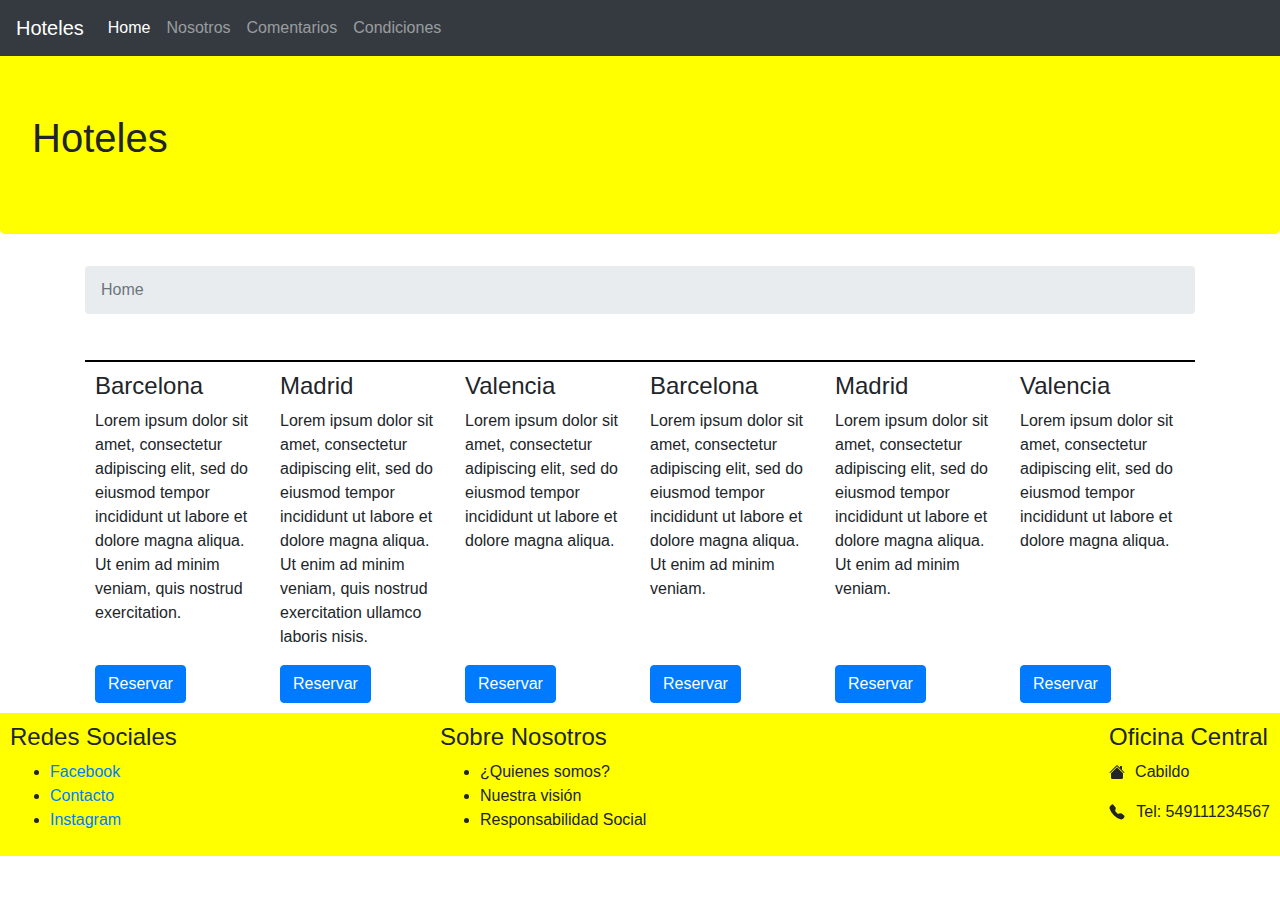
<file: course/index.html>
<!DOCTYPE html>
<html>
<head>
    <meta charset='utf-8'>
    <meta http-equiv='X-UA-Compatible' content='IE=edge'>
    <title>Hoteles</title>
    <meta name='viewport' content='width=device-width, initial-scale=1'>
    <link rel="stylesheet" href="https://stackpath.bootstrapcdn.com/bootstrap/4.5.2/css/bootstrap.min.css"
        integrity="sha384-JcKb8q3iqJ61gNV9KGb8thSsNjpSL0n8PARn9HuZOnIxN0hoP+VmmDGMN5t9UJ0Z" crossorigin="anonymous">
    <link rel="stylesheet" href="main.css">
        <script src="https://code.jquery.com/jquery-3.5.1.slim.min.js"
        integrity="sha384-DfXdz2htPH0lsSSs5nCTpuj/zy4C+OGpamoFVy38MVBnE+IbbVYUew+OrCXaRkfj"
        crossorigin="anonymous"></script>
    <script src="https://cdn.jsdelivr.net/npm/popper.js@1.16.1/dist/umd/popper.min.js"
        integrity="sha384-9/reFTGAW83EW2RDu2S0VKaIzap3H66lZH81PoYlFhbGU+6BZp6G7niu735Sk7lN"
        crossorigin="anonymous"></script>
    <script src="https://stackpath.bootstrapcdn.com/bootstrap/4.5.2/js/bootstrap.min.js"
        integrity="sha384-B4gt1jrGC7Jh4AgTPSdUtOBvfO8shuf57BaghqFfPlYxofvL8/KUEfYiJOMMV+rV"
        crossorigin="anonymous"></script>
</head>
<body>
    <nav class="navbar navbar-expand-md navbar-dark bg-dark fixed-top">
        <a href="#" class="navbar-brand">Hoteles</a>
        <button class="navbar-toggler" type="button" data-toggle="collapse" data-target="#navbarSupportedContent"
            aria-controls="navbarSupportedContent" aria-expanded="false" aria-label="Toggle navigation">
            <span class="navbar-toggler-icon"></span>
        </button>
        
        <div class="collapse navbar-collapse" id="navbarSupportedContent">
            <ul class="navbar-nav mr-auto">
                <li class="nav-item active"><a class="nav-link" href="#">Home</a></li>
                <li class="nav-item"><a class="nav-link" href="about.html">Nosotros</a></li>
                <li class="nav-item"><a class="nav-link" href="comentarios.html">Comentarios</a></li>
                <li class="nav-item"><a class="nav-link" href="#">Condiciones</a></li>
            </ul>
        </div>
    </nav>
    <div class="jumbotron">
        <h1>Hoteles</h1>
    </div>
    <div class="container"> 
        <nav aria-label="breadcrumb">
            <ol class="breadcrumb">
                <li class="breadcrumb-item active" aria-current="page">Home</li>
            </ol>
        </nav>
        <div class="d-flex flex-wrap">
            <div class="card-hotel d-flex flex-column justify-content-between">
                <div>
                    <h4>Barcelona</h4>
                    <p>Lorem ipsum dolor sit amet, consectetur adipiscing elit, sed do eiusmod tempor incididunt ut labore et dolore magna
                        aliqua. Ut enim ad minim veniam, quis nostrud exercitation.</p>
                </div>
                <div>
                    <button class="btn btn-primary">Reservar</button>
                </div>
            </div>
            <div class="card-hotel d-flex flex-column justify-content-between">
                <div>
                    <h4>Madrid</h4>
                    <p>Lorem ipsum dolor sit amet, consectetur adipiscing elit, sed do eiusmod tempor incididunt ut labore et dolore magna
                        aliqua. Ut enim ad minim veniam, quis nostrud exercitation ullamco laboris nisis.</p>
                </div>
                <div>
                    <button class="btn btn-primary">Reservar</button>
                </div>
            </div>
            <div class="card-hotel d-flex flex-column justify-content-between">
                <div>
                    <h4>Valencia</h4>
                    <p>Lorem ipsum dolor sit amet, consectetur adipiscing elit, sed do eiusmod tempor incididunt ut labore et dolore magna
                        aliqua.</p>
                </div>
                <div>
                    <button class="btn btn-primary">Reservar</button>
                </div>
            </div>
            <div class="card-hotel d-flex flex-column justify-content-between">
                <div>
                    <h4>Barcelona</h4>
                    <p>Lorem ipsum dolor sit amet, consectetur adipiscing elit, sed do eiusmod tempor incididunt ut labore et dolore magna
                        aliqua. Ut enim ad minim veniam.</p>
                </div>
                <div>
                    <button class="btn btn-primary">Reservar</button>
                </div>
            </div>
            <div class="card-hotel d-flex flex-column justify-content-between">
                <div>
                    <h4>Madrid</h4>
                    <p>Lorem ipsum dolor sit amet, consectetur adipiscing elit, sed do eiusmod tempor incididunt ut labore et dolore magna
                        aliqua. Ut enim ad minim veniam.</p>
                </div>
                <div>
                    <button class="btn btn-primary">Reservar</button>
                </div>
            </div>
            <div class="card-hotel d-flex flex-column justify-content-between">
                <div>
                    <h4>Valencia</h4>
                    <p>Lorem ipsum dolor sit amet, consectetur adipiscing elit, sed do eiusmod tempor incididunt ut labore et dolore magna
                        aliqua.</p> 
                </div>
                <div>
                    <button class="btn btn-primary">Reservar</button>
                </div>
            </div>        
        </div>
    </div>
</body>
<footer>
    <div class="row">
        <div class="col-sm-4 d-flex flex-column">
            <h4>Redes Sociales</h4>
            <ul>
            <li><a href="#">Facebook</a></li>
            <li><a href="#">Contacto</a></li>
            <li><a href="#">Instagram</a></li>
            </ul>
        </div>
        <div class="col-sm-4 d-flex flex-column">
            <h4>Sobre Nosotros</h4>
            <ul>
                <li>¿Quienes somos?</li>
                <li>Nuestra visión</li>
                <li>Responsabilidad Social</li>
            </ul>
        </div>
        <div class="col-sm-4 d-flex flex-column align-items-end">
            <address>
                <h4>Oficina Central</h4>
                <p><span class="address"><svg width="1em" height="1em" viewBox="0 0 16 16" class="bi bi-house-fill" fill="currentColor"
                    xmlns="http://www.w3.org/2000/svg">
                    <path fill-rule="evenodd"
                        d="M8 3.293l6 6V13.5a1.5 1.5 0 0 1-1.5 1.5h-9A1.5 1.5 0 0 1 2 13.5V9.293l6-6zm5-.793V6l-2-2V2.5a.5.5 0 0 1 .5-.5h1a.5.5 0 0 1 .5.5z" />
                    <path fill-rule="evenodd"
                        d="M7.293 1.5a1 1 0 0 1 1.414 0l6.647 6.646a.5.5 0 0 1-.708.708L8 2.207 1.354 8.854a.5.5 0 1 1-.708-.708L7.293 1.5z" />
                </svg></span>Cabildo</p>
                <p><span class="phone"><svg width="1em" height="1em" viewBox="0 0 16 16" class="bi bi-telephone-fill" fill="currentColor"
                    xmlns="http://www.w3.org/2000/svg">
                    <path fill-rule="evenodd"
                        d="M2.267.98a1.636 1.636 0 0 1 2.448.152l1.681 2.162c.309.396.418.913.296 1.4l-.513 2.053a.636.636 0 0 0 .167.604L8.65 9.654a.636.636 0 0 0 .604.167l2.052-.513a1.636 1.636 0 0 1 1.401.296l2.162 1.681c.777.604.849 1.753.153 2.448l-.97.97c-.693.693-1.73.998-2.697.658a17.47 17.47 0 0 1-6.571-4.144A17.47 17.47 0 0 1 .639 4.646c-.34-.967-.035-2.004.658-2.698l.97-.969z" />
                </svg></span> Tel: 549111234567</p>
            </address>
        </div>
        
    </div>
</footer>
</html>
</file>
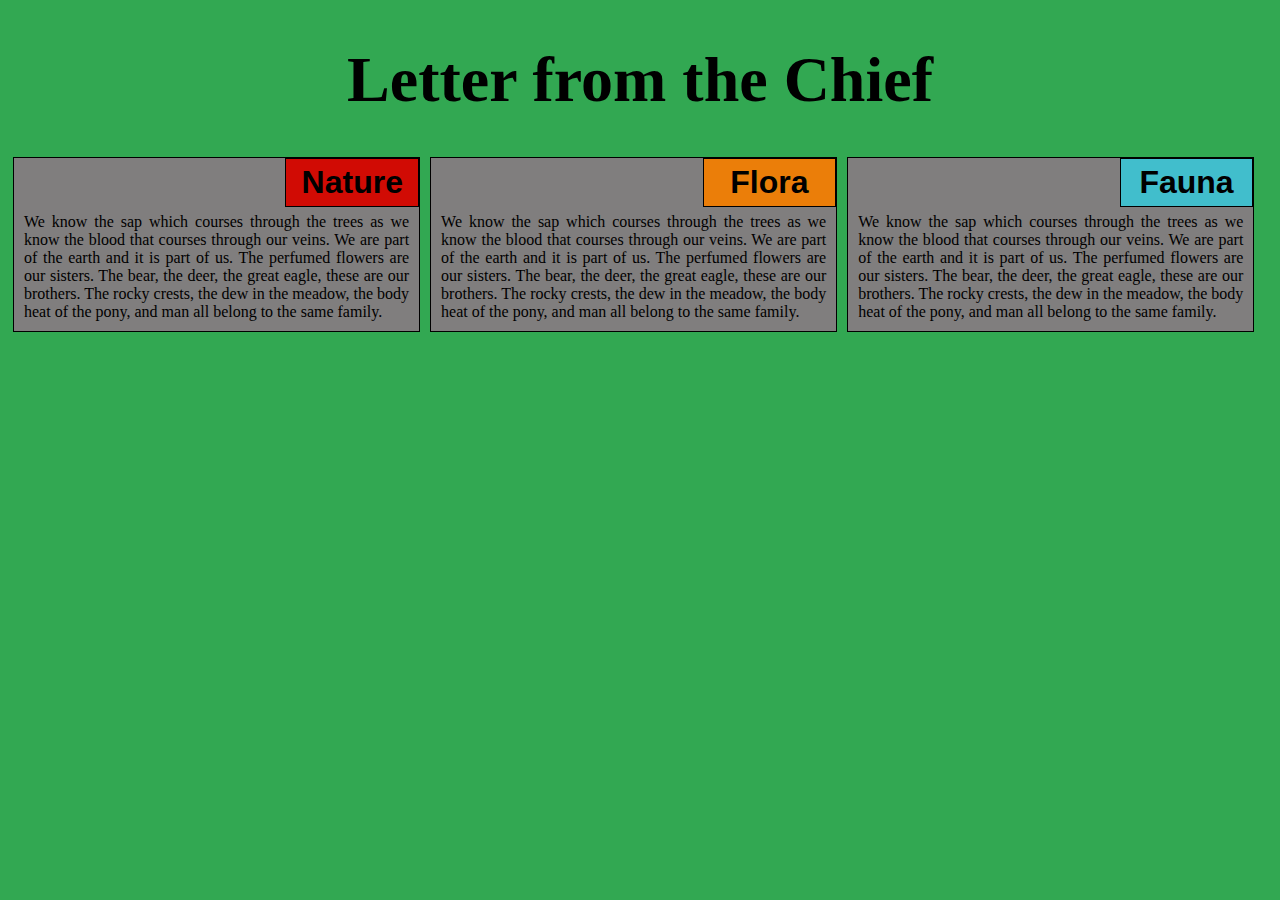
<file: solution/index.html>
<!DOCTYPE html>
<head>
<meta charset="utf-8">
<meta name="viewport" content="widht=device-width, initial-scale=1">
<title>Module 2 solution</title>
<link rel="stylesheet" href="style.css">
	
</head>
<body>
<h1>Letter from the Chief</h1>

<div class="col-lg-1 col-md-1 col-sm-1">
<div class="box">
<div class="content"><div class="title1">Nature</div>We know the sap which courses through the trees as we know the blood that courses through our veins. We are part of the earth and it is part of us. The perfumed flowers are our sisters. The bear, the deer, the great eagle, these are our brothers. The rocky crests, the dew in the meadow, the body heat of the pony, and man all belong to the same family.
</div></div></div>
<div class="col-lg-1 col-md-1 col-sm-1">
<div class="box">
<div class="content"><div class="title2">Flora</div>We know the sap which courses through the trees as we know the blood that courses through our veins. We are part of the earth and it is part of us. The perfumed flowers are our sisters. The bear, the deer, the great eagle, these are our brothers. The rocky crests, the dew in the meadow, the body heat of the pony, and man all belong to the same family.
</div></div></div>
<div class="col-lg-1 col-md-2 col-sm-1">
<div class="box">	
<div class="content"><div class="title3">Fauna</div>We know the sap which courses through the trees as we know the blood that courses through our veins. We are part of the earth and it is part of us. The perfumed flowers are our sisters. The bear, the deer, the great eagle, these are our brothers. The rocky crests, the dew in the meadow, the body heat of the pony, and man all belong to the same family.
</div></div></div>

</body>
</file>
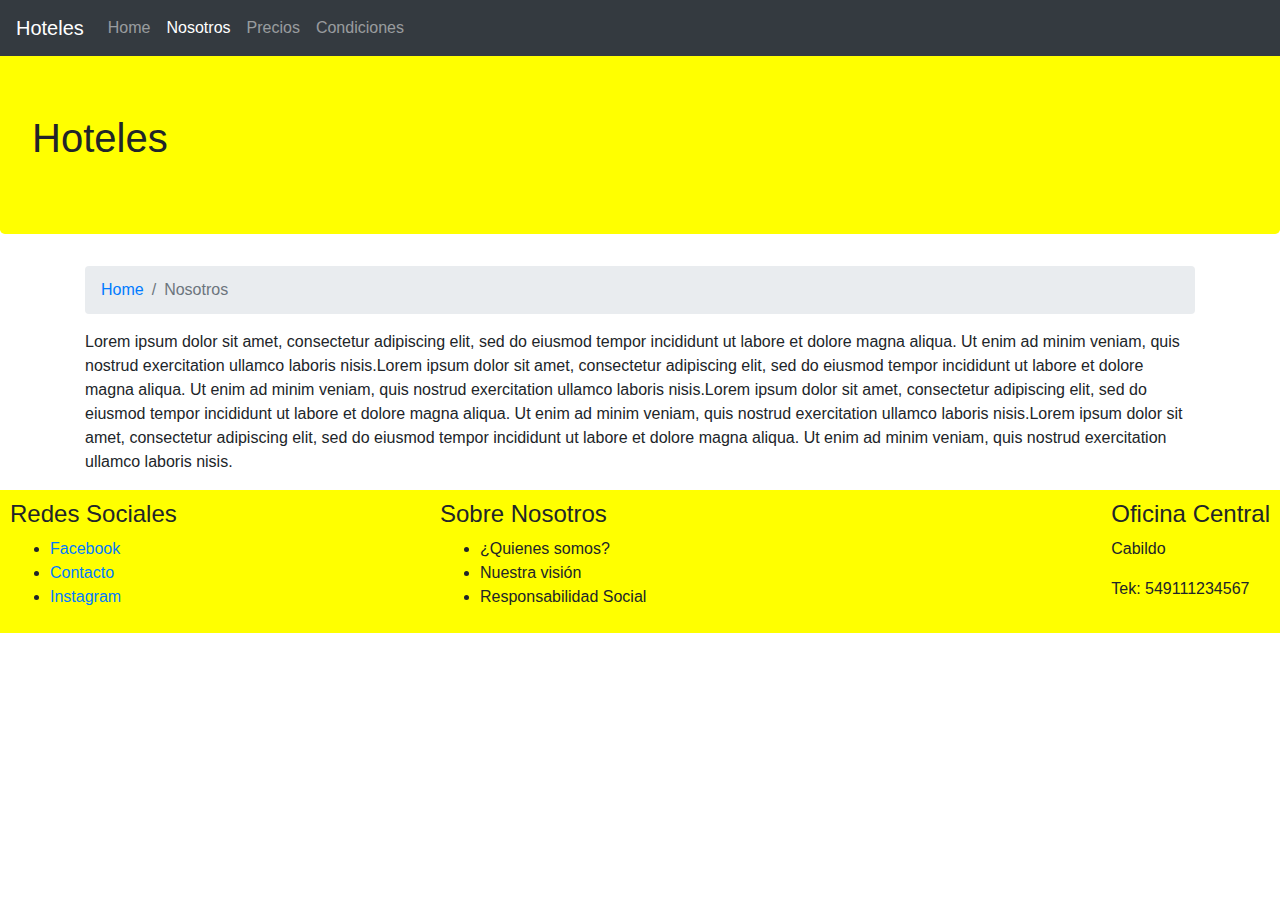
<file: course/about.html>
<!DOCTYPE html>
<html>

<head>
    <meta charset='utf-8'>
    <meta http-equiv='X-UA-Compatible' content='IE=edge'>
    <title>Hoteles</title>
    <meta name='viewport' content='width=device-width, initial-scale=1'>
    <link rel="stylesheet" href="https://stackpath.bootstrapcdn.com/bootstrap/4.5.2/css/bootstrap.min.css"
        integrity="sha384-JcKb8q3iqJ61gNV9KGb8thSsNjpSL0n8PARn9HuZOnIxN0hoP+VmmDGMN5t9UJ0Z" crossorigin="anonymous">
    <link rel="stylesheet" href="main.css">
    <script src="https://code.jquery.com/jquery-3.5.1.slim.min.js"
        integrity="sha384-DfXdz2htPH0lsSSs5nCTpuj/zy4C+OGpamoFVy38MVBnE+IbbVYUew+OrCXaRkfj"
        crossorigin="anonymous"></script>
    <script src="https://cdn.jsdelivr.net/npm/popper.js@1.16.1/dist/umd/popper.min.js"
        integrity="sha384-9/reFTGAW83EW2RDu2S0VKaIzap3H66lZH81PoYlFhbGU+6BZp6G7niu735Sk7lN"
        crossorigin="anonymous"></script>
    <script src="https://stackpath.bootstrapcdn.com/bootstrap/4.5.2/js/bootstrap.min.js"
        integrity="sha384-B4gt1jrGC7Jh4AgTPSdUtOBvfO8shuf57BaghqFfPlYxofvL8/KUEfYiJOMMV+rV"
        crossorigin="anonymous"></script>
</head>

<body>
    <nav class="navbar navbar-expand-md navbar-dark bg-dark fixed-top">
        <a href="index.html" class="navbar-brand">Hoteles</a>
        <button class="navbar-toggler" type="button" data-toggle="collapse" data-target="#navbarSupportedContent"
            aria-controls="navbarSupportedContent" aria-expanded="false" aria-label="Toggle navigation">
            <span class="navbar-toggler-icon"></span>
        </button>

        <div class="collapse navbar-collapse" id="navbarSupportedContent">
            <ul class="navbar-nav mr-auto">
                <li class="nav-item"><a class="nav-link" href="index.html">Home</a></li>
                <li class="nav-item active"><a class="nav-link" href="#">Nosotros</a></li>
                <li class="nav-item"><a class="nav-link" href="#">Precios</a></li>
                <li class="nav-item"><a class="nav-link" href="#">Condiciones</a></li>
            </ul>
        </div>
    </nav>
    <div class="jumbotron">
        <h1>Hoteles</h1>
    </div>
    <div class="container">
        <nav aria-label="breadcrumb">
            <ol class="breadcrumb">
                <li class="breadcrumb-item" aria-current="page"><a href="index.html">Home</a></li>
                <li class="breadcrumb-item active" aria-current="page">Nosotros</li>
            </ol>
        </nav>
        <p>Lorem ipsum dolor sit amet, consectetur adipiscing elit, sed do eiusmod tempor incididunt ut labore et dolore magna
        aliqua. Ut enim ad minim veniam, quis nostrud exercitation ullamco laboris nisis.Lorem ipsum dolor sit amet, consectetur adipiscing elit, sed do eiusmod tempor incididunt ut labore et dolore magna
        aliqua. Ut enim ad minim veniam, quis nostrud exercitation ullamco laboris nisis.Lorem ipsum dolor sit amet, consectetur adipiscing elit, sed do eiusmod tempor incididunt ut labore et dolore magna
        aliqua. Ut enim ad minim veniam, quis nostrud exercitation ullamco laboris nisis.Lorem ipsum dolor sit amet, consectetur adipiscing elit, sed do eiusmod tempor incididunt ut labore et dolore magna
        aliqua. Ut enim ad minim veniam, quis nostrud exercitation ullamco laboris nisis.</p>
    </div>
</body>
<footer>
    <div class="row">
        <div class="col-sm-4 d-flex flex-column">
            <h4>Redes Sociales</h4>
            <ul>
                <li><a href="#">Facebook</a></li>
                <li><a href="#">Contacto</a></li>
                <li><a href="#">Instagram</a></li>
            </ul>
        </div>
        <div class="col-sm-4 d-flex flex-column">
            <h4>Sobre Nosotros</h4>
            <ul>
                <li>¿Quienes somos?</li>
                <li>Nuestra visión</li>
                <li>Responsabilidad Social</li>
            </ul>
        </div>
        <div class="col-sm-4 d-flex flex-column align-items-end">
            <address>
                <h4>Oficina Central</h4>
                <p>Cabildo</p>
                <p>Tek: 549111234567</p>
            </address>
        </div>
    </div>
</footer>

</html>
</file>
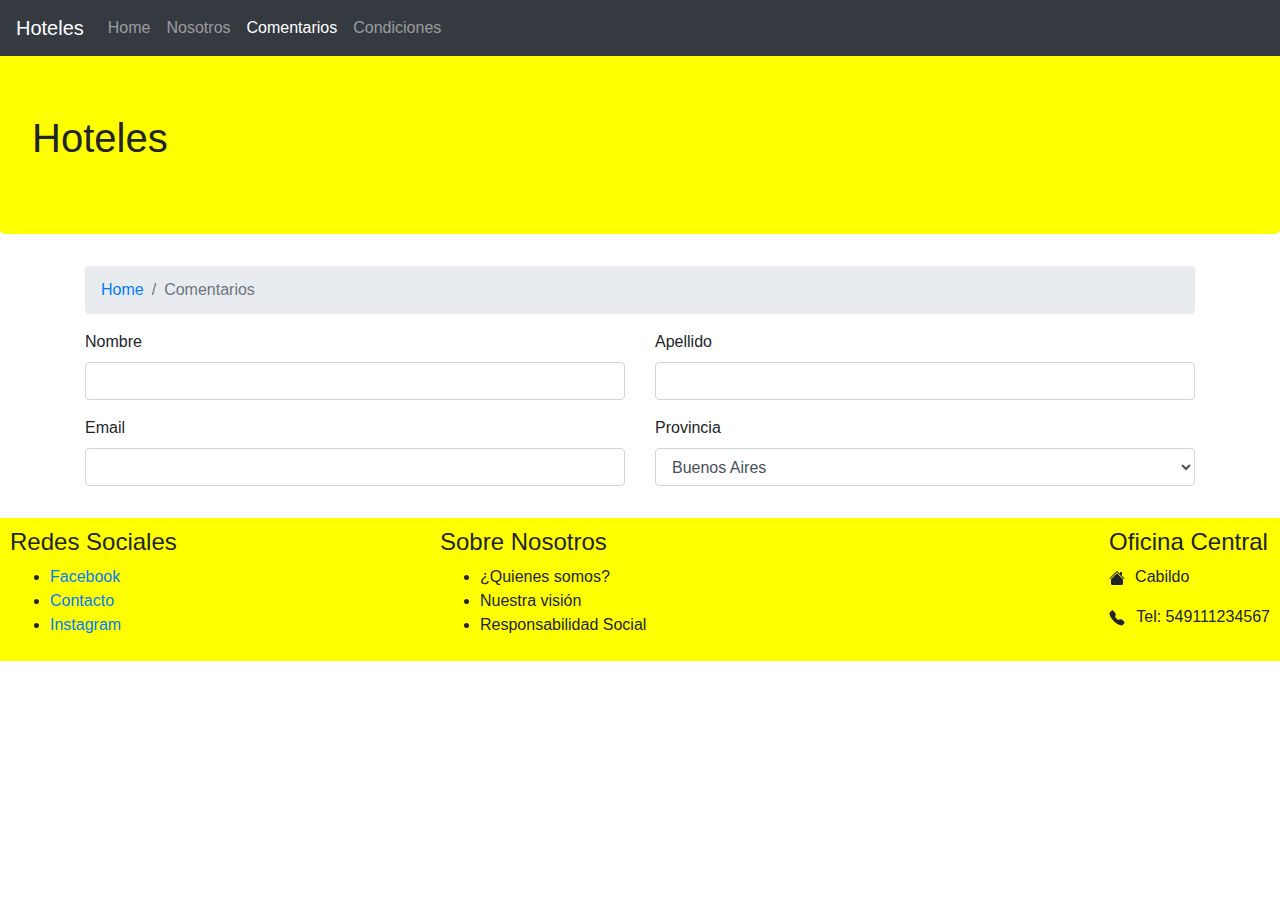
<file: course/comentarios.html>
<!DOCTYPE html>
<html>

<head>
    <meta charset='utf-8'>
    <meta http-equiv='X-UA-Compatible' content='IE=edge'>
    <title>Hoteles</title>
    <meta name='viewport' content='width=device-width, initial-scale=1'>
    <link rel="stylesheet" href="https://stackpath.bootstrapcdn.com/bootstrap/4.5.2/css/bootstrap.min.css"
        integrity="sha384-JcKb8q3iqJ61gNV9KGb8thSsNjpSL0n8PARn9HuZOnIxN0hoP+VmmDGMN5t9UJ0Z" crossorigin="anonymous">
    <link rel="stylesheet" href="main.css">
    <script src="https://code.jquery.com/jquery-3.5.1.slim.min.js"
        integrity="sha384-DfXdz2htPH0lsSSs5nCTpuj/zy4C+OGpamoFVy38MVBnE+IbbVYUew+OrCXaRkfj"
        crossorigin="anonymous"></script>
    <script src="https://cdn.jsdelivr.net/npm/popper.js@1.16.1/dist/umd/popper.min.js"
        integrity="sha384-9/reFTGAW83EW2RDu2S0VKaIzap3H66lZH81PoYlFhbGU+6BZp6G7niu735Sk7lN"
        crossorigin="anonymous"></script>
    <script src="https://stackpath.bootstrapcdn.com/bootstrap/4.5.2/js/bootstrap.min.js"
        integrity="sha384-B4gt1jrGC7Jh4AgTPSdUtOBvfO8shuf57BaghqFfPlYxofvL8/KUEfYiJOMMV+rV"
        crossorigin="anonymous"></script>
</head>

<body>
    <nav class="navbar navbar-expand-md navbar-dark bg-dark fixed-top">
        <a href="index.html" class="navbar-brand">Hoteles</a>
        <button class="navbar-toggler" type="button" data-toggle="collapse" data-target="#navbarSupportedContent"
            aria-controls="navbarSupportedContent" aria-expanded="false" aria-label="Toggle navigation">
            <span class="navbar-toggler-icon"></span>
        </button>

        <div class="collapse navbar-collapse" id="navbarSupportedContent">
            <ul class="navbar-nav mr-auto">
                <li class="nav-item"><a class="nav-link" href="index.html">Home</a></li>
                <li class="nav-item"><a class="nav-link" href="about.html">Nosotros</a></li>
                <li class="nav-item active"><a class="nav-link" href="#">Comentarios</a></li>
                <li class="nav-item"><a class="nav-link" href="#">Condiciones</a></li>
            </ul>
        </div>
    </nav>
    <div class="jumbotron">
        <h1>Hoteles</h1>
    </div>
    <div class="container">
        <nav aria-label="breadcrumb">
            <ol class="breadcrumb">
                <li class="breadcrumb-item" aria-current="page"><a href="index.html">Home</a></li>
                <li class="breadcrumb-item active" aria-current="page">Comentarios</li>
            </ol>
        </nav>
        <form>
            <div class="form-group row">
                <div class="col-sm-6 form-group">
                    <label for="nombre">Nombre</label>
                    <input type="text" class="form-control" id="nombre">
                </div>
                <div class="col-sm-6 form-group">
                    <label for="apellido">Apellido</label>
                    <input type="text" class="form-control" id="apellido">
                </div>
                <div class="col-sm-6 form-group">
                    <label for="email">Email</label>
                    <input type="email" class="form-control" id="email">
                </div>
                <div class="col-sm-6 form-group">
                    <label for="provincia">Provincia</label>
                    <select class="form-control" id="provincia">
                        <option>Buenos Aires</option>
                        <option>Córdoba</option>
                        <option>Mendoza</option>
                        <option>San Luis</option>
                        <option>San Juan</option>
                    </select>
                </div>
            </div>
        </form>
    </div>
</body>
<footer>
    <div class="row">
        <div class="col-sm-4 d-flex flex-column">
            <h4>Redes Sociales</h4>
            <ul>
                <li><a href="#">Facebook</a></li>
                <li><a href="#">Contacto</a></li>
                <li><a href="#">Instagram</a></li>
            </ul>
        </div>
        <div class="col-sm-4 d-flex flex-column">
            <h4>Sobre Nosotros</h4>
            <ul>
                <li>¿Quienes somos?</li>
                <li>Nuestra visión</li>
                <li>Responsabilidad Social</li>
            </ul>
        </div>
        <div class="col-sm-4 d-flex flex-column align-items-end">
            <address>
                <h4>Oficina Central</h4>
                <p><span class="address"><svg width="1em" height="1em" viewBox="0 0 16 16" class="bi bi-house-fill"
                            fill="currentColor" xmlns="http://www.w3.org/2000/svg">
                            <path fill-rule="evenodd"
                                d="M8 3.293l6 6V13.5a1.5 1.5 0 0 1-1.5 1.5h-9A1.5 1.5 0 0 1 2 13.5V9.293l6-6zm5-.793V6l-2-2V2.5a.5.5 0 0 1 .5-.5h1a.5.5 0 0 1 .5.5z" />
                            <path fill-rule="evenodd"
                                d="M7.293 1.5a1 1 0 0 1 1.414 0l6.647 6.646a.5.5 0 0 1-.708.708L8 2.207 1.354 8.854a.5.5 0 1 1-.708-.708L7.293 1.5z" />
                        </svg></span>Cabildo</p>
                <p><span class="phone"><svg width="1em" height="1em" viewBox="0 0 16 16" class="bi bi-telephone-fill"
                            fill="currentColor" xmlns="http://www.w3.org/2000/svg">
                            <path fill-rule="evenodd"
                                d="M2.267.98a1.636 1.636 0 0 1 2.448.152l1.681 2.162c.309.396.418.913.296 1.4l-.513 2.053a.636.636 0 0 0 .167.604L8.65 9.654a.636.636 0 0 0 .604.167l2.052-.513a1.636 1.636 0 0 1 1.401.296l2.162 1.681c.777.604.849 1.753.153 2.448l-.97.97c-.693.693-1.73.998-2.697.658a17.47 17.47 0 0 1-6.571-4.144A17.47 17.47 0 0 1 .639 4.646c-.34-.967-.035-2.004.658-2.698l.97-.969z" />
                        </svg></span> Tel: 549111234567</p>
            </address>
        </div>

    </div>
</footer>

</html>
</file>
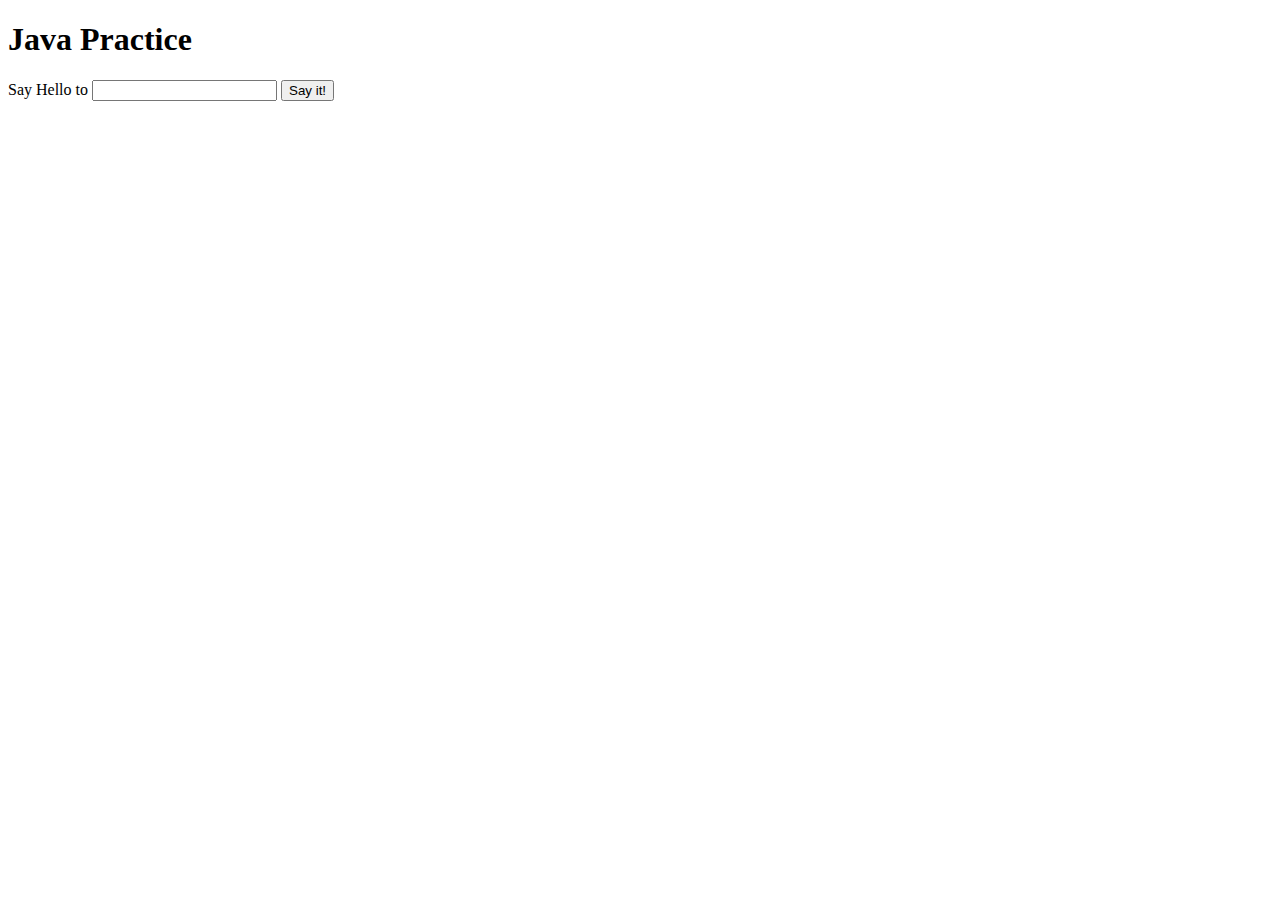
<file: site/javapractice.html>
<!DOCTYPE html>
<html lang="en">
<head>
	<meta charset="utf-8">
	<script src="js/script.js"></script>
	<title>JS</title>
</head>
<body>
	<h1 id="title">Java Practice</h1>
	<p>
		Say Hello to
		<input id="name" type="text">
		<button>
			Say it!
		</button>
	</p>

	<div id="content"></div>


</body>
</html>
</file>
<file: course/main.css>
.jumbotron {
    background-color: #ffff00;
    margin-top: 50px;
}

.card-hotel {
    flex: 1 150px;
    padding: 10px 10px 10px 10px;
    margin-top: 30px;
    border-top: 2px solid black;
}

footer {
    padding: 10px 10px 0 10px;
    background-color: #ffff00;
    margin-bottom: 0;
}
.address {
    padding-right: 10px;
}

.phone {
    padding-right: 7px;
}
</file>
<file: solution/style.css>
* {box-sizing: border-box;
background-color: #32a852;}
h1 {margin-bottom: 35px;
	font-size: 4em;
	font-family: florence, cursive;
	text-align: center;}
.box {background-color: #807e7e;
	padding: 10px;
	border: 1px solid black;
	margin: 5px;
	position: relative;}
.title1 {font-size: 2em;
	font-family: helvetica, sans-serif;
	font-weight: bold;
	width: 33%;
	padding: 5px;
	text-align: center;
	background-color: #d10b04;
	border: 1px solid black; 
	position: absolute;
	top: 0px;
	right: 0px;
	}
.title2 {font-size: 2em;
	font-family: helvetica, sans-serif;
	font-weight: bold;
	width: 33%;
	padding: 5px;
	text-align: center;
	background-color: #eb7e09;
	border: 1px solid black; 
	position: absolute;
	top: 0px;
	right: 0px;
	}
.title3 {font-size: 2em;
	font-family: helvetica, sans-serif;
	font-weight: bold;
	width: 33%;
	padding: 5px;
	text-align: center;
	background-color: #41becc;
	border: 1px solid black; 
	position: absolute;
	top: 0px;
	right: 0px;
	}
.content {text-align: justify;
	font-family: florence, cursive; 
	margin-top: 45px;
	background-color: #807e7e;}

@media (min-width: 992px) {
	.col-lg-1 {width: 33%;
		float: left;
		}
}
@media (min-width: 768px) and (max-width: 991px) {
	.col-md-1, .col-md-2 {float: left;}
	.col-md-1 {width: 50%; }
	.col-md-2 {width: 100%; }
}
@media (max-width: 767px) {
	.col-sm-1 {
		width: 100%;
	float: left;}
}
</file>
